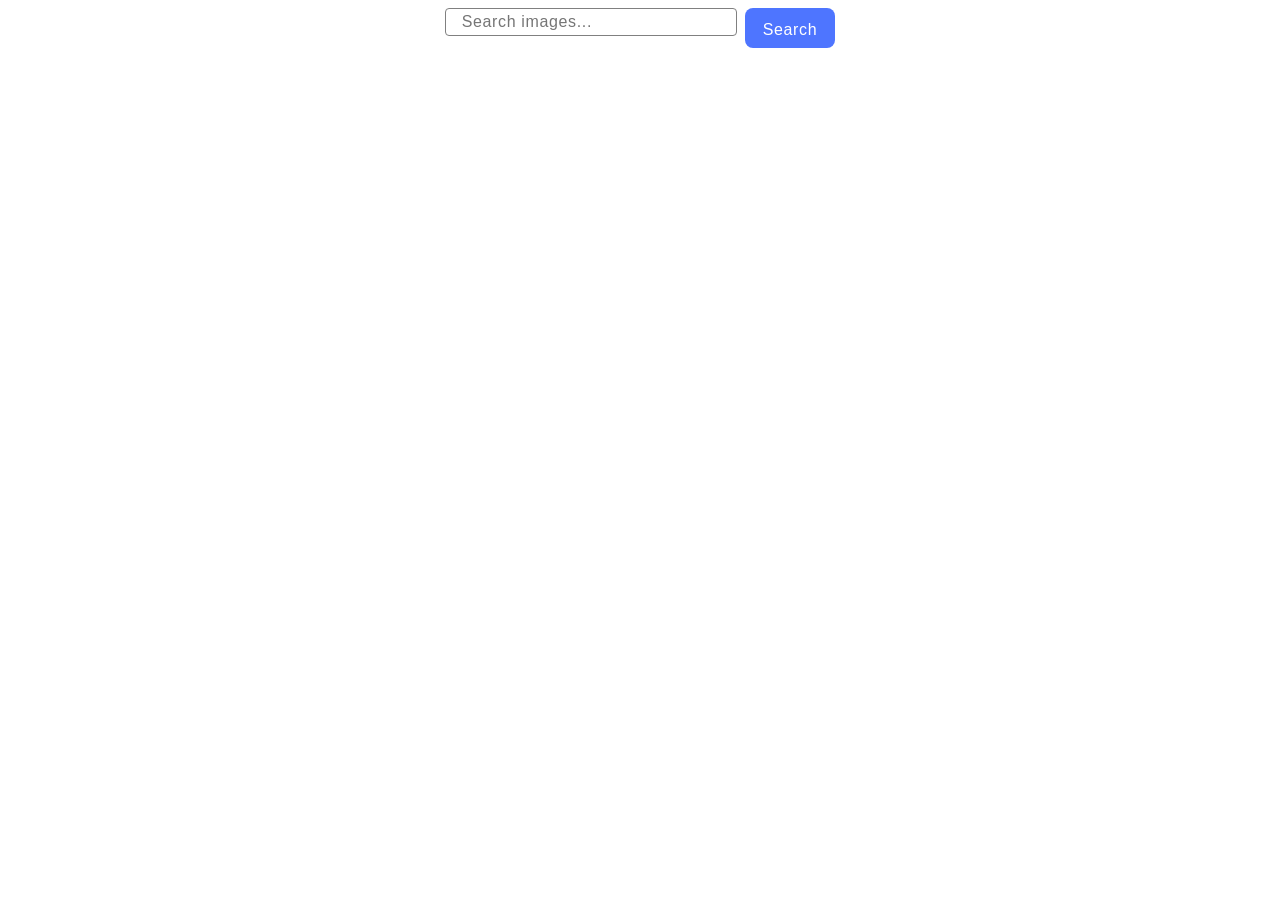
<file: src/index.html>
<!DOCTYPE html>
<html lang="en">

<head>
  <meta charset="UTF-8" />
  <link rel="icon" type="image/svg+xml" href="/favicon.svg" />
  <meta name="viewport" content="width=device-width, initial-scale=1.0" />
  <title>Vanilla App Template</title>
  <link rel="stylesheet" href="./css/styles.css" />
</head>

<body>


  <form class="form">
    <label>
      <input class="input" type="text" name="search-text" placeholder="Search images..." required>
    </label>
    <button class="button" type="submit">Search</button>
  </form>

  <ul class="gallery"></ul>

  <span class="loader is-hidden"></span>

  <script type="module" src="./main.js"></script>
</body>

</html>
</file>
<file: src/css/styles.css>
/**
  |============================
  | include css partials with
  | default @import url()
  |============================
*/
/* Common styles */
@import url('./reset.css');

/* Sections style */
@import url('./gallery.css');
</file>
